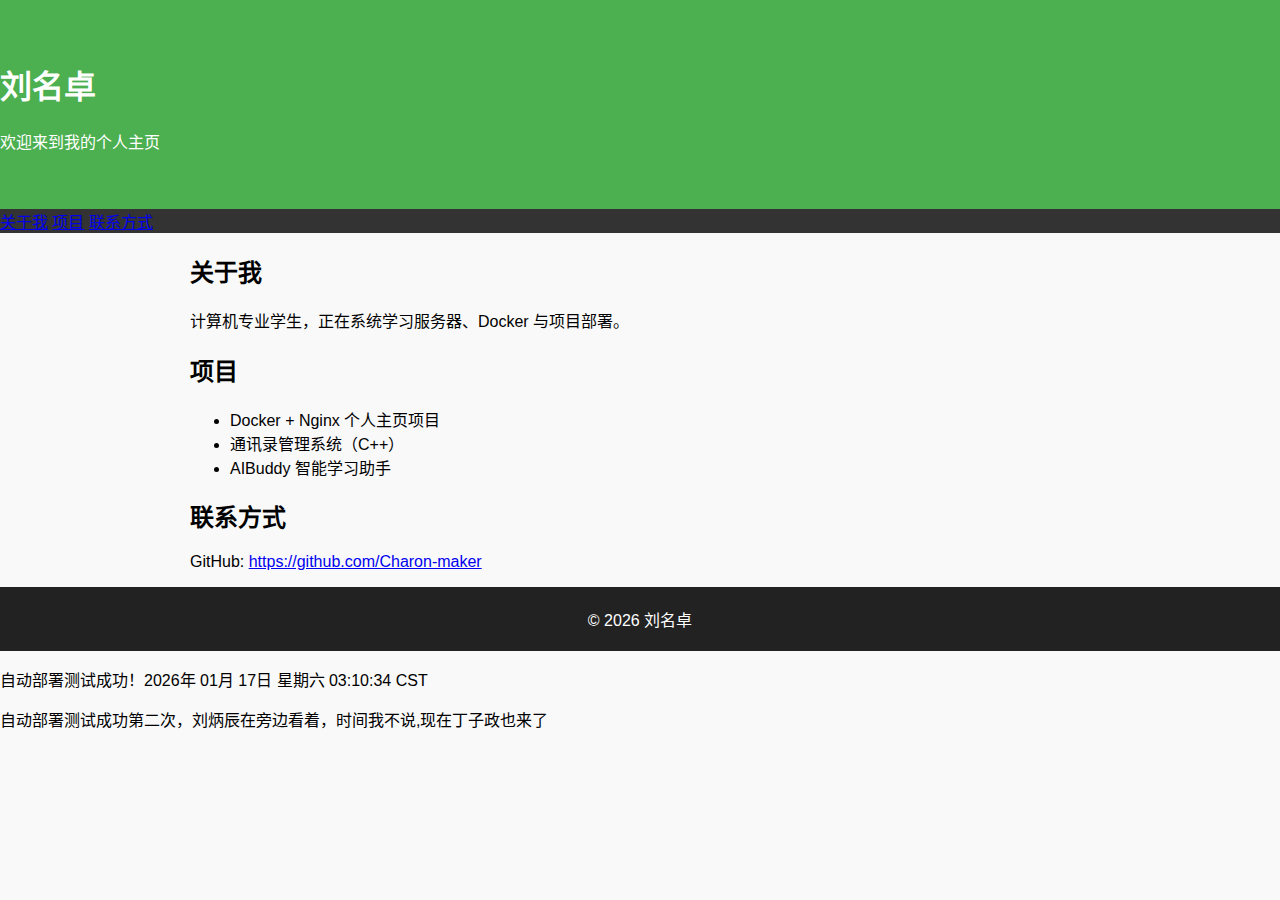
<file: index.html>
<!DOCTYPE html>
<html lang="zh-CN">
<head>
    <meta charset="UTF-8">
    <title>刘名卓的个人主页</title>
    <link rel="stylesheet" href="css/style.css">
</head>
<body>

<header>
    <h1>刘名卓</h1>
    <p>欢迎来到我的个人主页</p>
</header>

<nav>
    <a href="#about">关于我</a>
    <a href="#projects">项目</a>
    <a href="#contact">联系方式</a>
</nav>

<section id="about">
    <h2>关于我</h2>
    <p>计算机专业学生，正在系统学习服务器、Docker 与项目部署。</p>
</section>

<section id="projects">
    <h2>项目</h2>
    <ul>
        <li>Docker + Nginx 个人主页项目</li>
        <li>通讯录管理系统（C++）</li>
        <li>AIBuddy 智能学习助手</li>
    </ul>
</section>

<section id="contact">
    <h2>联系方式</h2>
    <p>GitHub: <a href="https://github.com/Charon-maker">https://github.com/Charon-maker</a></p>
</section>

<footer>
    © 2026 刘名卓
</footer>

</body>
</html>
<p>自动部署测试成功！2026年 01月 17日 星期六 03:10:34 CST</p>
<p>自动部署测试成功第二次，刘炳辰在旁边看着，时间我不说,现在丁子政也来了</p>
</file>
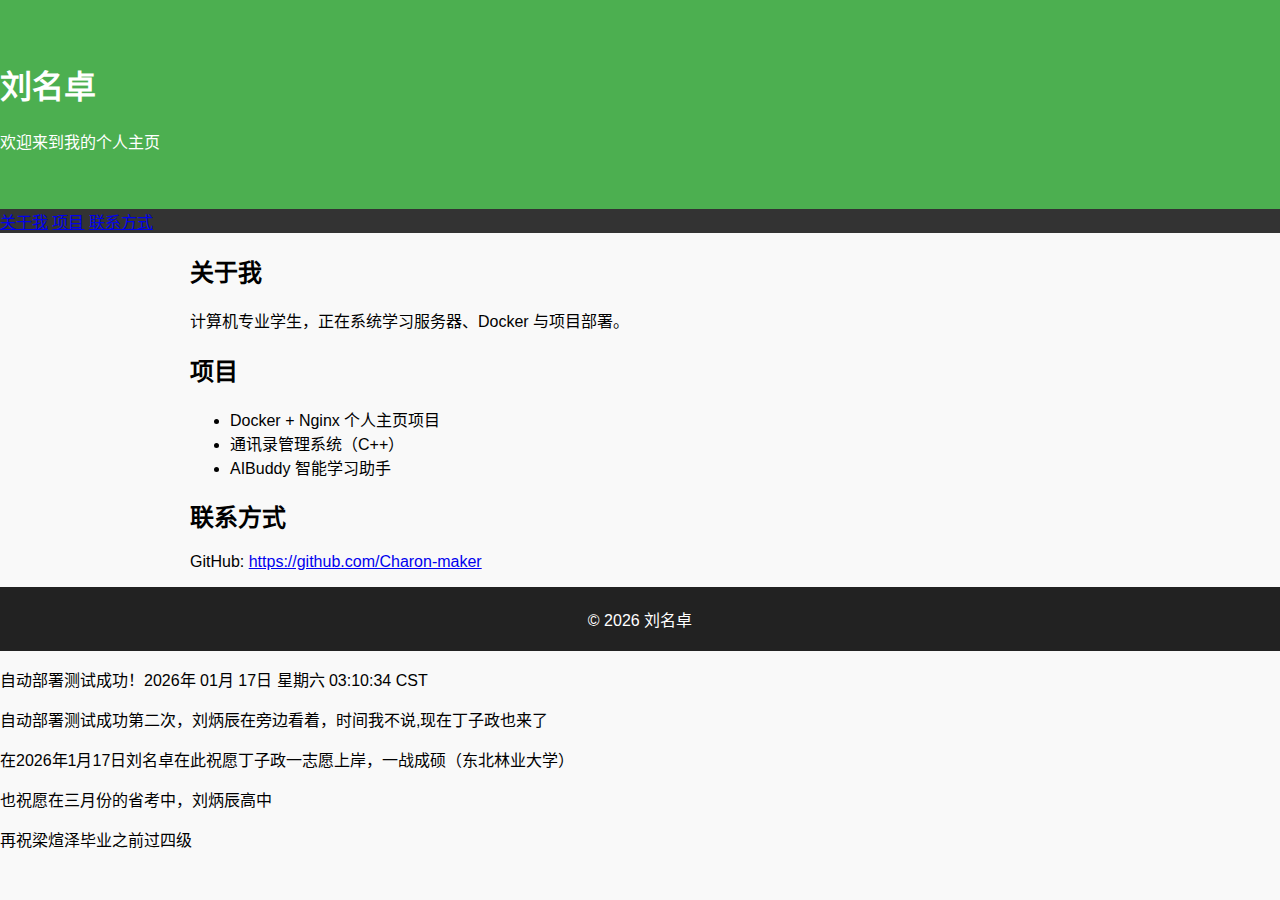
<file: nginx/html/index.html>
<!DOCTYPE html>
<html lang="zh-CN">
<head>
    <meta charset="UTF-8">
    <title>刘名卓的个人主页</title>
    <link rel="stylesheet" href="css/style.css">
</head>
<body>

<header>
    <h1>刘名卓</h1>
    <p>欢迎来到我的个人主页</p>
</header>

<nav>
    <a href="#about">关于我</a>
    <a href="#projects">项目</a>
    <a href="#contact">联系方式</a>
</nav>

<section id="about">
    <h2>关于我</h2>
    <p>计算机专业学生，正在系统学习服务器、Docker 与项目部署。</p>
</section>

<section id="projects">
    <h2>项目</h2>
    <ul>
        <li>Docker + Nginx 个人主页项目</li>
        <li>通讯录管理系统（C++）</li>
        <li>AIBuddy 智能学习助手</li>
    </ul>
</section>

<section id="contact">
    <h2>联系方式</h2>
    <p>GitHub: <a href="https://github.com/Charon-maker">https://github.com/Charon-maker</a></p>
</section>

<footer>
    © 2026 刘名卓
</footer>

</body>
</html>
<p>自动部署测试成功！2026年 01月 17日 星期六 03:10:34 CST</p>
<p>自动部署测试成功第二次，刘炳辰在旁边看着，时间我不说,现在丁子政也来了</p>
<p>在2026年1月17日刘名卓在此祝愿丁子政一志愿上岸，一战成硕（东北林业大学）</p>
<P>也祝愿在三月份的省考中，刘炳辰高中</p>
<p>再祝梁煊泽毕业之前过四级</p>
</file>
<file: css/style.css>
body {
    font-family: Arial,sans-serif;
    background-color: #f9f9f9;
    margin: 0;
}

header {
    background-color: #4CAF50;
    color: white;
    padding: 40px 0;
    tex-align: center;
}

nav {
    background-color: #333;
}

nva a {
    color: white;
    padding: 14px 20px;
    display: inline-block;
    text-decoration: none;
}

nav a:hover {
    backgtound -color: #575757
}

section {
    psdding: 30px;
    max-width: 900px;
    margin: auto;
}

footer {
    background-color: #222;
    color: white;
    text-align: center;
    padding: 20px;
}
</file>
<file: nginx/html/css/style.css>
body {
    font-family: Arial,sans-serif;
    background-color: #f9f9f9;
    margin: 0;
}

header {
    background-color: #4CAF50;
    color: white;
    padding: 40px 0;
    tex-align: center;
}

nav {
    background-color: #333;
}

nva a {
    color: white;
    padding: 14px 20px;
    display: inline-block;
    text-decoration: none;
}

nav a:hover {
    backgtound -color: #575757
}

section {
    psdding: 30px;
    max-width: 900px;
    margin: auto;
}

footer {
    background-color: #222;
    color: white;
    text-align: center;
    padding: 20px;
}
</file>
